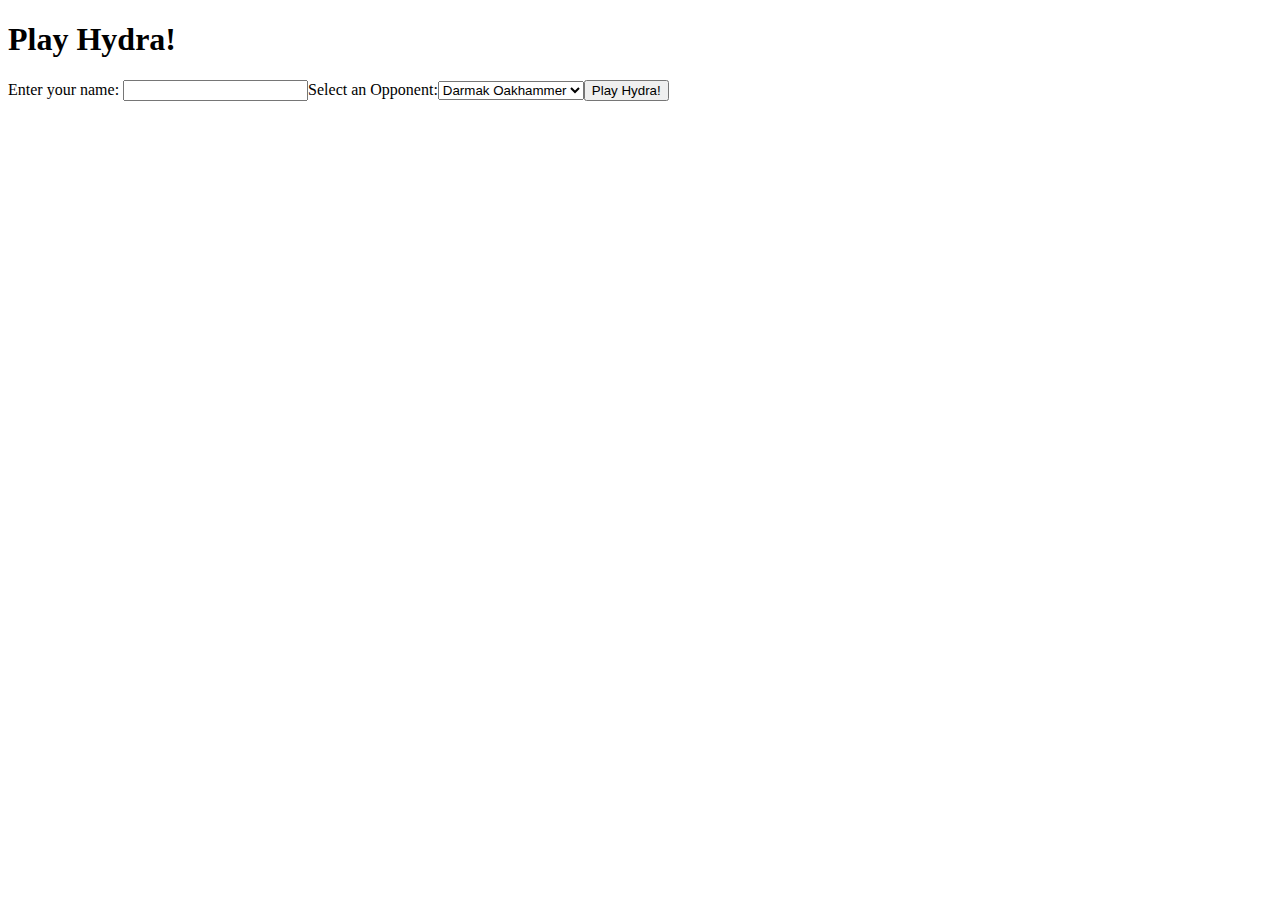
<file: index.html>
<!DOCTYPE html>
<html lang="en">
<head>
  <meta charset="UTF-8">
  <meta name="viewport" content="width=device-width, initial-scale=1.0">
  <link rel="stylesheet" type="text/css" href="./src/home/main.css">
  <title>Hyrdra</title>
</head>
<body>
  <header>
    <h1>Play Hydra!</h1>
  </header>
  <main>
    <section id="user-input">

    </section>
    <section id="game-space">

    </section>
    <section id="message-space">

    </section>
  </main>
  <footer>
    
  </footer>
  <script type="module" src="src/home/index.js"></script>
</body>
</html>
</file>
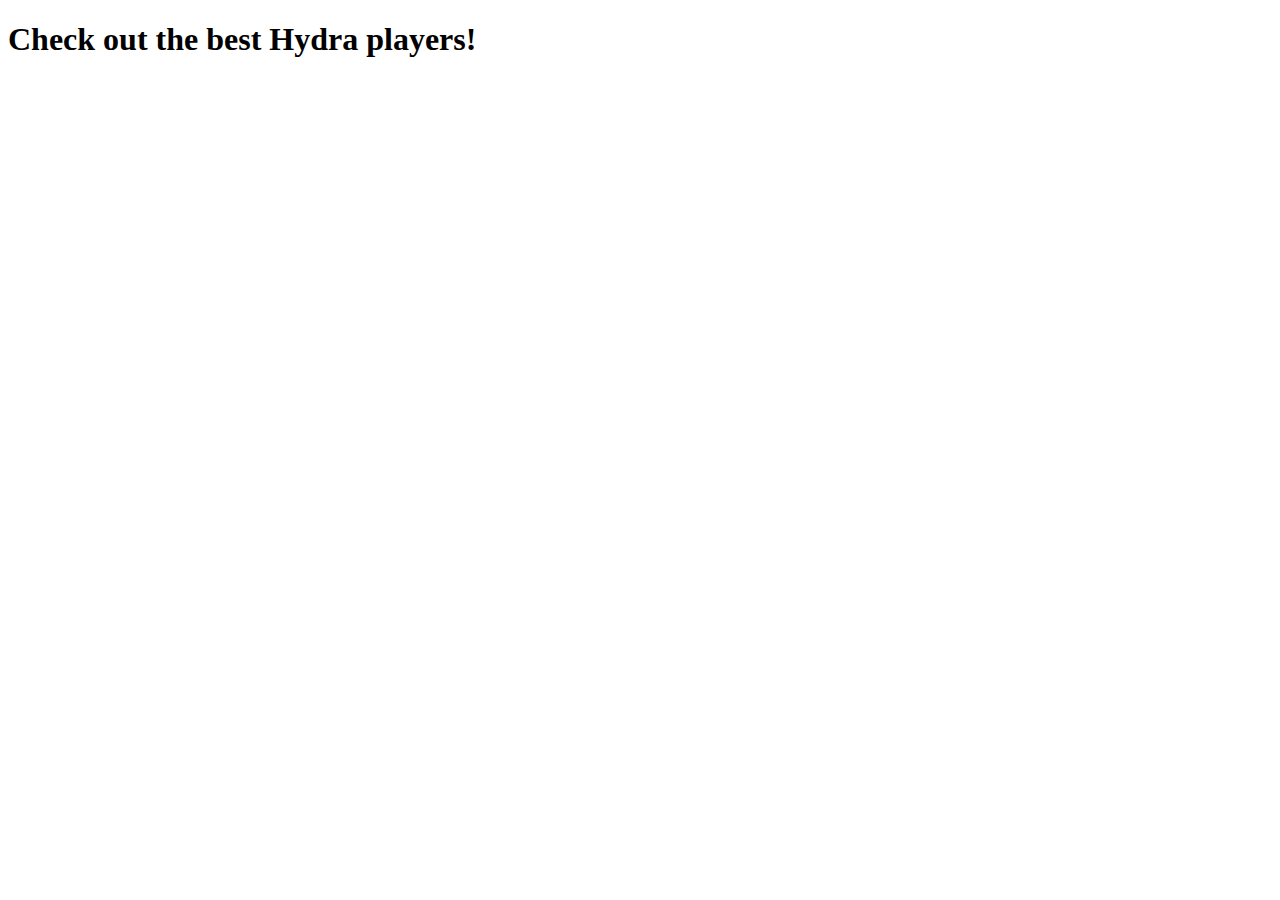
<file: leaderboard.html>
<!DOCTYPE html>
<html lang="en">
<head>
  <meta charset="UTF-8">
  <meta name="viewport" content="width=device-width, initial-scale=1.0">
  <title>Hydra Leaderboard</title>
</head>
<body>
  <header>
    <h1>Check out the best Hydra players!</h1>
  </header>
  <main>
    <section id="leader-table">

    </section>
  </main>
  <footer>

  </footer>
</body>
</html>
</file>
<file: src/home/main.css>
.play-space {
  margin: auto;
  width: 200px;
  height: 200px;
  border: 2px solid black;
  text-align: center;
}

#roll-space{
  margin: auto;
  margin-top: 10px;
  height: 30px;
  width: 200px;
  border: 2px solid black;
  text-align: center;
}
</file>
